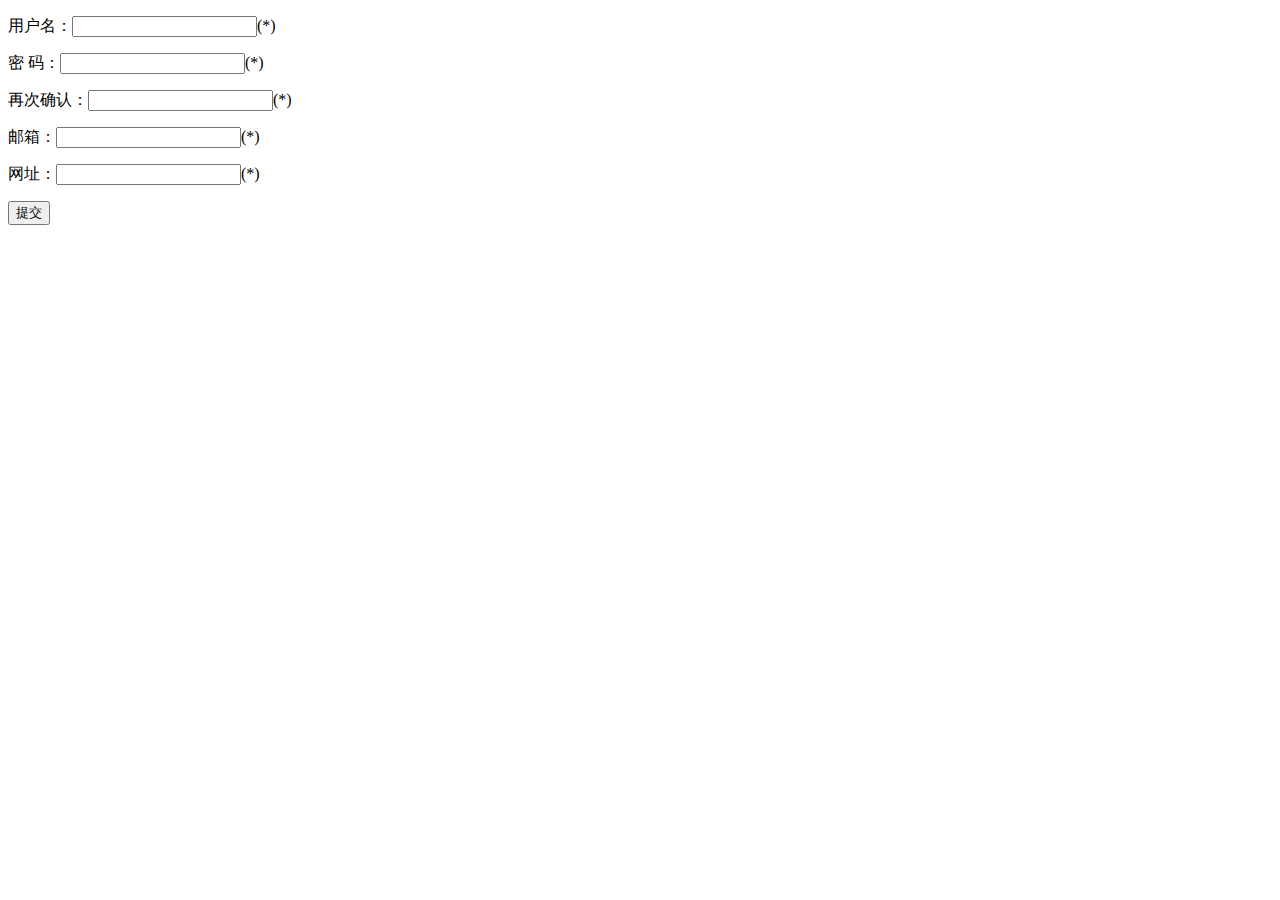
<file: js/jQurey表单验证插件.html>
<!DOCTYPE html>
<html>
	<head>
		<meta charset="UTF-8">
		<title></title>
		<script type="text/javascript" src="jquery-1.11.3.js" ></script>
		<script type="text/javascript" src="jquery.validate.js" ></script>
		<script type="text/javascript" src="jquery.validate.messages_zh.js" ></script>
		<script>
			$(function()
			{
				$('form').validate()
				
			})
			
		</script>
	</head>
	<body>
		<form>
			<p>用户名：<input type="text" name="username"  required='true' minlength='6'>(*)</p>
			<p>密 码：<input type="text" name="password" required='true' rangelength="6,18" id="field">(*)</p>
			<p>再次确认：<input type="password" name="password"  rangelength="6,18" equalTo="#field">(*)</p>
			<p>邮箱：<input type="text" name="email" required='true' rangelength="6,18" email='true'>(*)</p>
			<p>网址：<input type="text" name="url" required='true' url='true'>(*)</p>
			<p><input type="submit" name="submit" value="提交"></p>
		</form>
	</body>
</html>
</file>
